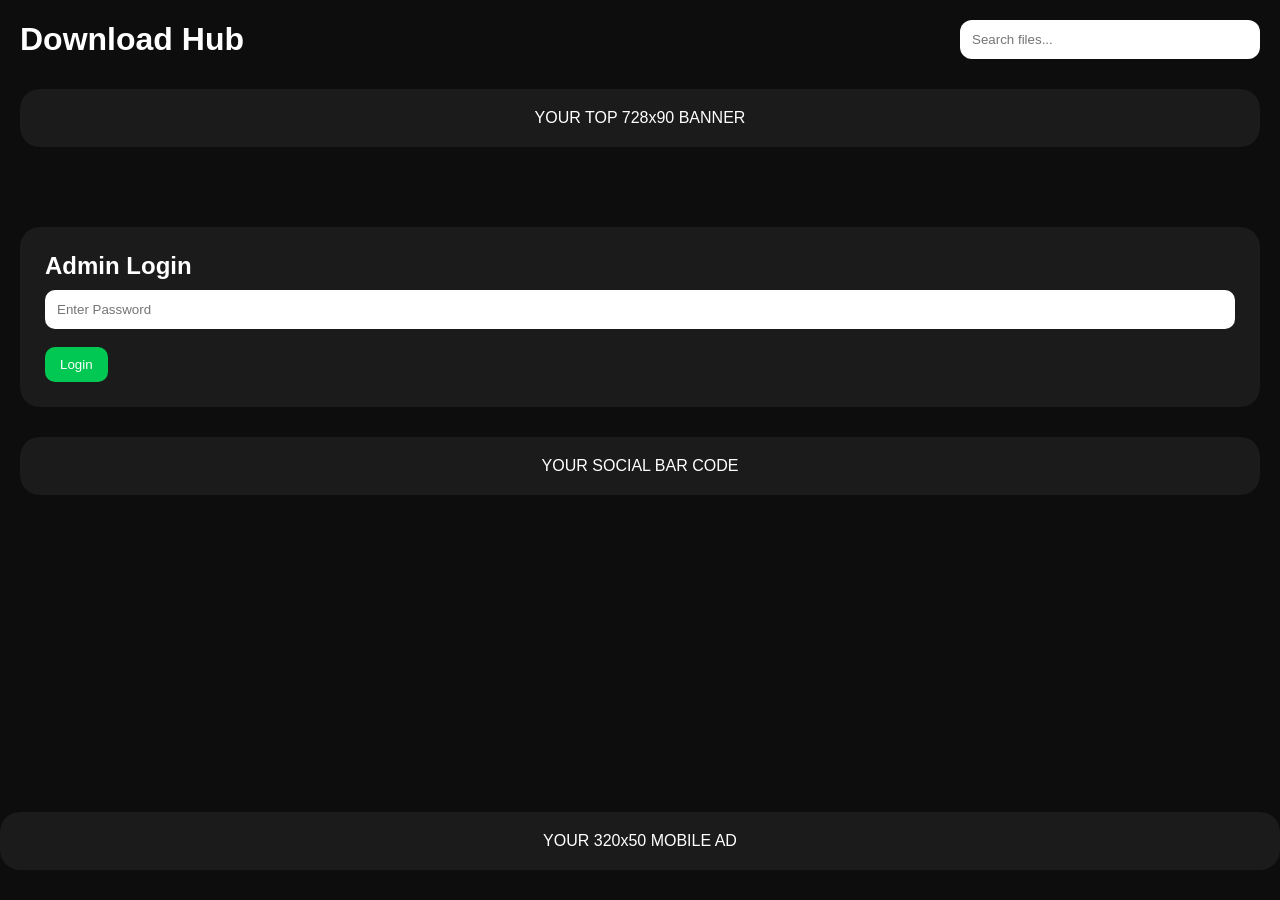
<file: inedx.html>
<!DOCTYPE html>
<html lang="en">
<head>
<meta charset="UTF-8">
<meta name="viewport" content="width=device-width,initial-scale=1.0">
<title>Download Hub</title>

<style>

*{
margin:0;
padding:0;
box-sizing:border-box;
font-family:Arial,sans-serif;
}

body{
background:#0d0d0d;
color:white;
padding:20px;
padding-bottom:90px;
}

header{
display:flex;
justify-content:space-between;
align-items:center;
flex-wrap:wrap;
gap:20px;
margin-bottom:30px;
}

.logo{
font-size:32px;
font-weight:bold;
}

.search{
padding:12px;
width:300px;
max-width:100%;
border:none;
border-radius:12px;
}

.grid{
display:grid;
grid-template-columns:
repeat(auto-fit,minmax(300px,1fr));
gap:20px;
}

.card{
background:#1b1b1b;
padding:15px;
border-radius:20px;
transition:.3s;
}

.card:hover{
transform:translateY(-6px);
}

.card img{
width:100%;
height:180px;
object-fit:cover;
border-radius:10px;
}

.category{
display:inline-block;
margin-top:10px;
background:#333;
padding:6px 12px;
border-radius:20px;
font-size:12px;
}

.title{
font-size:22px;
margin-top:10px;
}

.desc{
color:#bbb;
margin:10px 0;
}

.btn{
padding:10px 15px;
border:none;
border-radius:10px;
cursor:pointer;
margin-top:8px;
margin-right:8px;
color:white;
background:#00c853;
}

.deleteBtn{
background:#d32f2f;
}

.admin{
margin-top:50px;
padding:25px;
background:#1b1b1b;
border-radius:20px;
}

.admin input,
.admin textarea{
width:100%;
padding:12px;
margin:10px 0;
border:none;
border-radius:10px;
}

.ad-box{
margin:30px 0;
padding:20px;
border-radius:20px;
background:#1b1b1b;
text-align:center;
}

.mobileAd{
position:fixed;
bottom:0;
left:0;
width:100%;
z-index:999;
}

</style>
</head>

<body>

<header>

<div class="logo">

Download Hub

</div>

<input
class="search"
id="search"
placeholder="Search files..."
onkeyup="searchFiles()"
/>

</header>



<div class="ad-box">

YOUR TOP 728x90 BANNER

</div>



<div
class="grid"
id="container">

</div>



<div
id="loginBox"
class="admin">

<h2>

Admin Login

</h2>

<input
type="password"
id="adminPass"
placeholder="Enter Password"
/>

<button
class="btn"
onclick="login()">

Login

</button>

</div>




<div
id="adminPanel"
class="admin"
style="display:none"
>

<h2>

Admin Upload

</h2>

<input
id="name"
placeholder="Title"
/>

<textarea
id="desc"
placeholder="Description">
</textarea>

<input
id="category"
placeholder="PDF / APK / ZIP"
/>

<input
id="image"
placeholder="Thumbnail URL"
/>

<input
id="link"
placeholder="Google Drive Share Link"
/>

<button
class="btn"
onclick="addFile()">

Add File

</button>

<button
class="btn"
onclick="logout()">

Logout

</button>

</div>




<div class="ad-box">

YOUR SOCIAL BAR CODE

</div>




<div class="mobileAd">

<div class="ad-box">

YOUR 320x50 MOBILE AD

</div>

</div>




<script>

const ADMIN_PASSWORD=
"jaya@2911";

const container=
document.getElementById(
"container"
);

let files=

JSON.parse(
localStorage.getItem(
"files"
)
)||[];



function convertDrive(url){

const id=
url.match(
/[-\w]{25,}/
);

if(id){

return `https://drive.google.com/uc?export=download&id=${id[0]}`;

}

return url;

}



function render(){

let html="";

const isAdmin=

localStorage.getItem(
"admin"
)==="true";



files.forEach(
(file,index)=>{


html += `

<div class="card">

<img
src="${file.image}"
>

<div class="category">

${file.category}

</div>

<div class="title">

${file.name}

</div>

<div class="desc">

${file.desc}

</div>


<a
href="${file.link}"
target="_blank">

<button
class="btn">

Download

</button>

</a>


${
isAdmin

?

`<button
class="btn deleteBtn"
onclick="deleteFile(${index})">

Delete

</button>`

:

""

}


</div>

`;



if(
(index+1)%6===0
){

html+=`

<div class="ad-box">

YOUR NATIVE AD

</div>

`;

}

});


container.innerHTML=
html;

}


render();




function addFile(){


let obj={

name:
document
.getElementById(
"name"
).value,

desc:
document
.getElementById(
"desc"
).value,

category:
document
.getElementById(
"category"
).value,

image:
document
.getElementById(
"image"
).value,

link:

convertDrive(

document
.getElementById(
"link"
).value

)

};


files.push(
obj
);


localStorage.setItem(

"files",

JSON.stringify(
files
)

);


render();


document
.querySelectorAll(
".admin input,.admin textarea"
)
.forEach(
x=>x.value=""
);


}




function deleteFile(index){

let confirmDelete=

confirm(
"Delete file?"
);


if(
confirmDelete
){

files.splice(
index,
1
);


localStorage.setItem(

"files",

JSON.stringify(
files
)

);


render();

}

}




function searchFiles(){

let value=

document
.getElementById(
"search"
)
.value
.toLowerCase();



document
.querySelectorAll(
".card"
)
.forEach(card=>{

card.style.display=

card.innerText
.toLowerCase()
.includes(
value
)

?

"block"

:

"none";

});

}




function login(){

let pass=

document
.getElementById(
"adminPass"
)
.value;



if(
pass===ADMIN_PASSWORD
){

localStorage.setItem(
"admin",
"true"
);

showAdmin();

}

else{

alert(
"Wrong password"
);

}

}




function showAdmin(){

document
.getElementById(
"loginBox"
)
.style.display=
"none";


document
.getElementById(
"adminPanel"
)
.style.display=
"block";

}




function logout(){

localStorage.removeItem(
"admin"
);

location.reload();

}



if(

localStorage.getItem(
"admin"
)==="true"

){

showAdmin();

}

</script>

</body>
</html>
</file>
